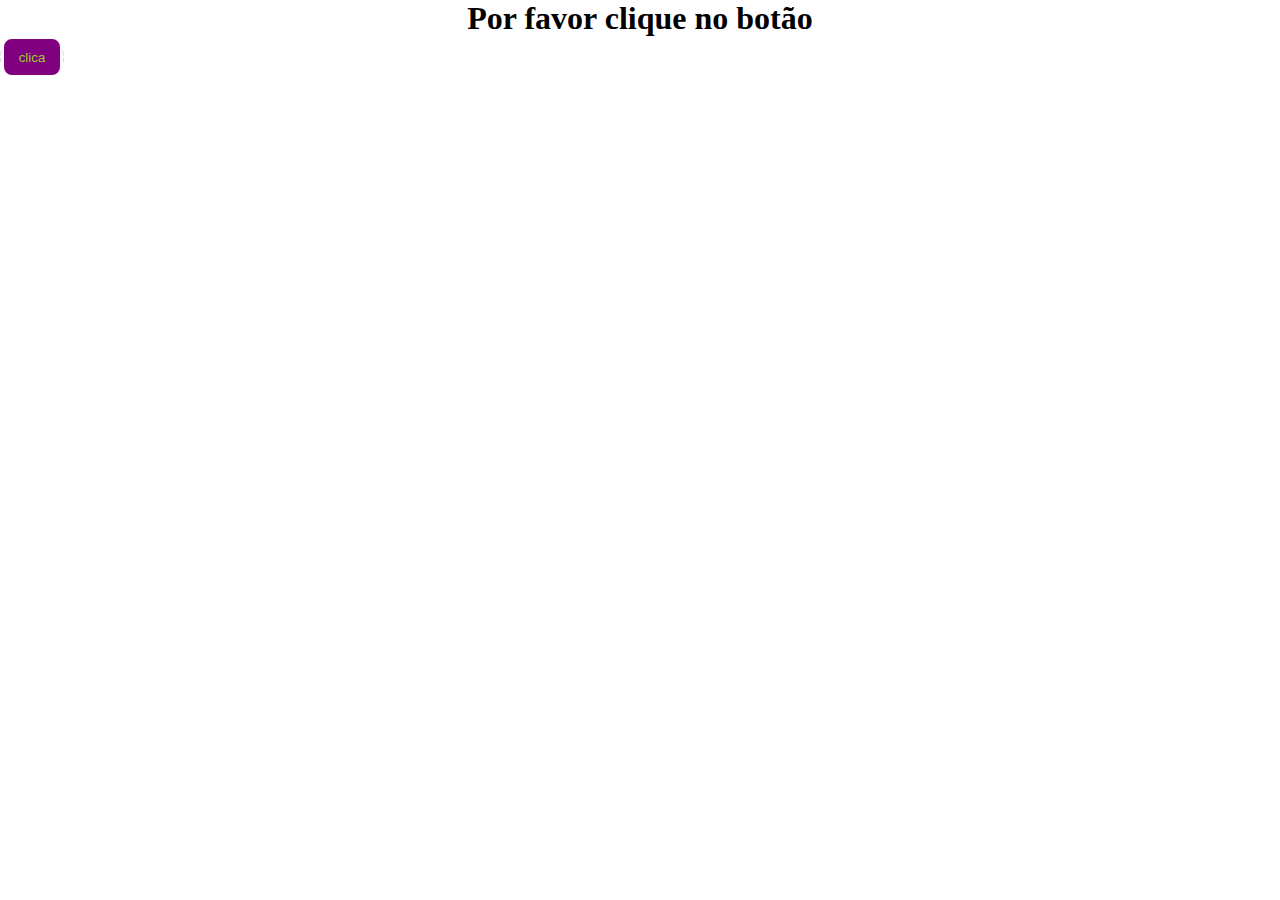
<file: page2.html>
<!DOCTYPE html>
<html>
    <head>
        <meta charset="UTF-8" name="description" content="Portifolio Gatomor">
        <title>Por favor clique no botão</title>
        <link rel="stylesheet" href="index.css">
    
    </head>
    
    <body>
        <h1 style="text-align: center;">Por favor clique no botão</h1>
        <a style="background-color: blueviolet; text-align: center;" href="index.html" id="salve" onclick="salve();"><button id="click">clica</button></a>
        <script type="text/javascript">
            function salve(){
            alert("Meu pau na sua mão");

            
            
            
            }
        </script>
    </body>
</html>
</file>
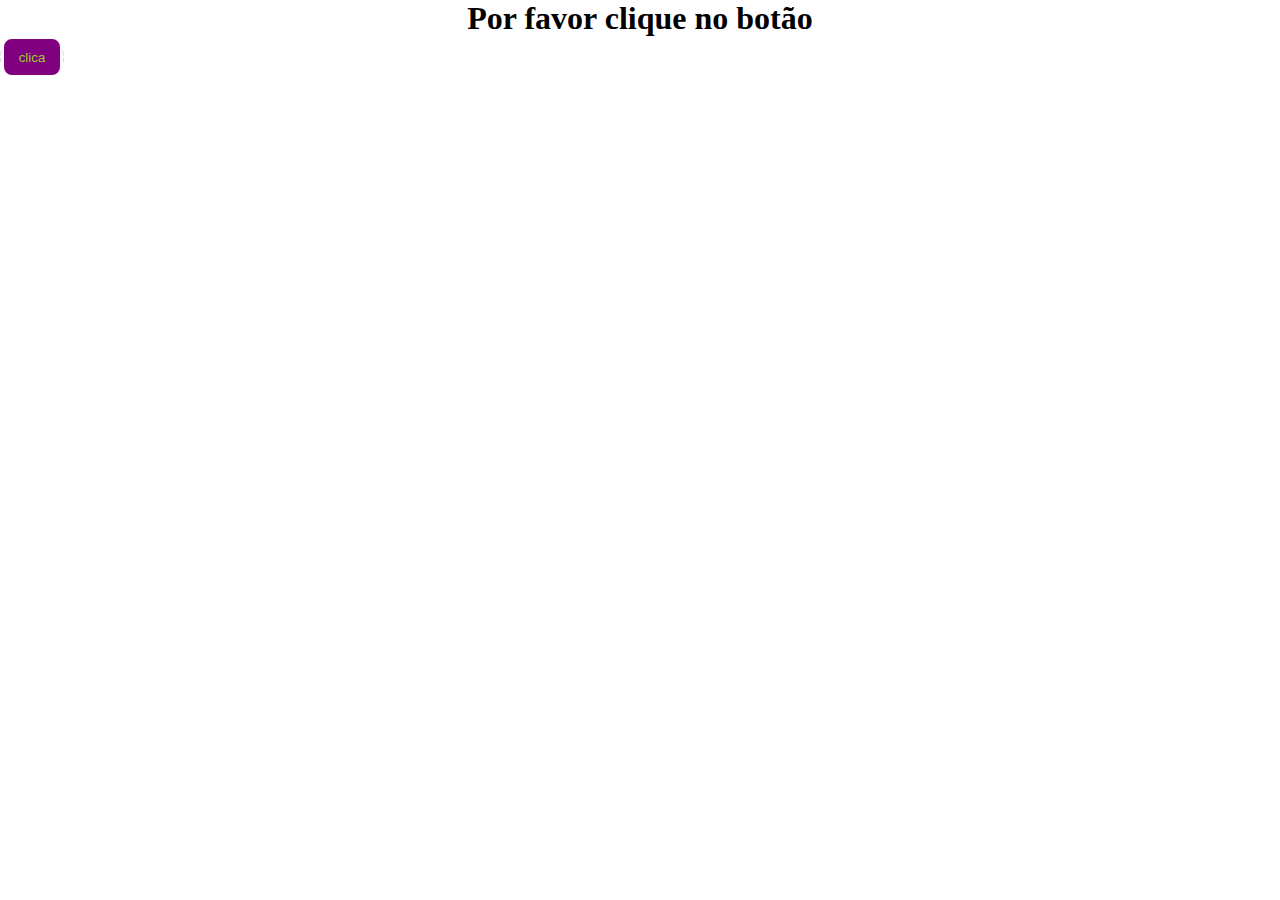
<file: html/page2.html>
<!DOCTYPE html>
<html>
    <head>
        <meta charset="UTF-8" name="description" content="Portifolio Gatomor">
        <title>Por favor clique no botão</title>
        <link rel="stylesheet" href="../css/style.css">
    
    </head>
    
    <body>
        <h1 style="text-align: center;">Por favor clique no botão</h1>
        <a style="background-color: blueviolet; text-align: center;" href="../html/index.html" id="salve" onclick="salve();"><button id="click">clica</button></a>
        <script type="text/javascript">
            function salve(){
            alert("Meu pau na sua mão");

            
            
            
            }
        </script>
    </body>
</html>
</file>
<file: index.css>
*{
    margin: 0;
    padding: 0;
    box-sizing: 0;
    } 

    .body{
    height: 100vh; 
    background-image: url("../img/background\ .jpg");
    background-size: cover;
    background-repeat: no-repeat;
  	background-position: center center;
    background-attachment: fixed;
      }
    .painel{
    margin: auto;
    width: 500px;
    height: 500px;
    border-radius: 20px;   
    text-align: center;
    padding-top: 50px;  
    color: purple;
    font-family: 'Franklin Gothic Medium', 'Arial Narrow', Arial, sans-serif;


    }
    #sim{
    height:40px;
    width: 60px;
    background-color:  purple ;
    border:2px solid white;
    border-radius: 10px;
    color: yellowgreen;
    margin-left: -50px;


}
    #nao {
    position: absolute;
    height:40px;
    width: 60px;
    background-color: purple;
    border:2px solid white;
    border-radius: 10px;
    color:yellowgreen;
    margin-left: 10px;
}
    div{
     border: 500px;
     border-color: black;
     
    }

    
 
    img {
    text-align: center;
    width: 100%;
    margin: auto;
    display: block;
    width: 300px;
    height: 300px;
    border: 4px solid #000;
}  
    #salve{
      height:40px;
      width: 60px;
      background-color:  purple ;
      border:2px solid white;
      border-radius: 10px;
      color: yellowgreen;
      text-align: center;



  }    
  #click{
    height:40px;
    width: 60px;
    background-color:  purple ;
    border:2px solid white;
    border-radius: 10px;
    color: yellowgreen;
    text-align: center;
  }
</file>
<file: css/style.css>
*{
    margin: 0;
    padding: 0;
    box-sizing: 0;
    } 

    .body{
    height: 100vh; 
    background-image: url("../img/background\ .jpg");
    background-size: cover;
    background-repeat: no-repeat;
  	background-position: center center;
    background-attachment: fixed;
      }
    .painel{
    margin: auto;
    width: 500px;
    height: 500px;
    border-radius: 20px;   
    text-align: center;
    padding-top: 50px;  
    color: purple;
    font-family: 'Franklin Gothic Medium', 'Arial Narrow', Arial, sans-serif;


    }
    #sim{
    height:40px;
    width: 60px;
    background-color:  purple ;
    border:2px solid white;
    border-radius: 10px;
    color: yellowgreen;
    margin-left: -50px;


}
    #nao {
    position: absolute;
    height:40px;
    width: 60px;
    background-color: purple;
    border:2px solid white;
    border-radius: 10px;
    color:yellowgreen;
    margin-left: 10px;
}
    div{
     border: 500px;
     border-color: black;
     
    }

    
 
    img {
    text-align: center;
    width: 100%;
    margin: auto;
    display: block;
    width: 300px;
    height: 300px;
    border: 4px solid #000;
}  
    #salve{
      height:40px;
      width: 60px;
      background-color:  purple ;
      border:2px solid white;
      border-radius: 10px;
      color: yellowgreen;
      text-align: center;



  }    
  #click{
    height:40px;
    width: 60px;
    background-color:  purple ;
    border:2px solid white;
    border-radius: 10px;
    color: yellowgreen;
    text-align: center;
  }
</file>
